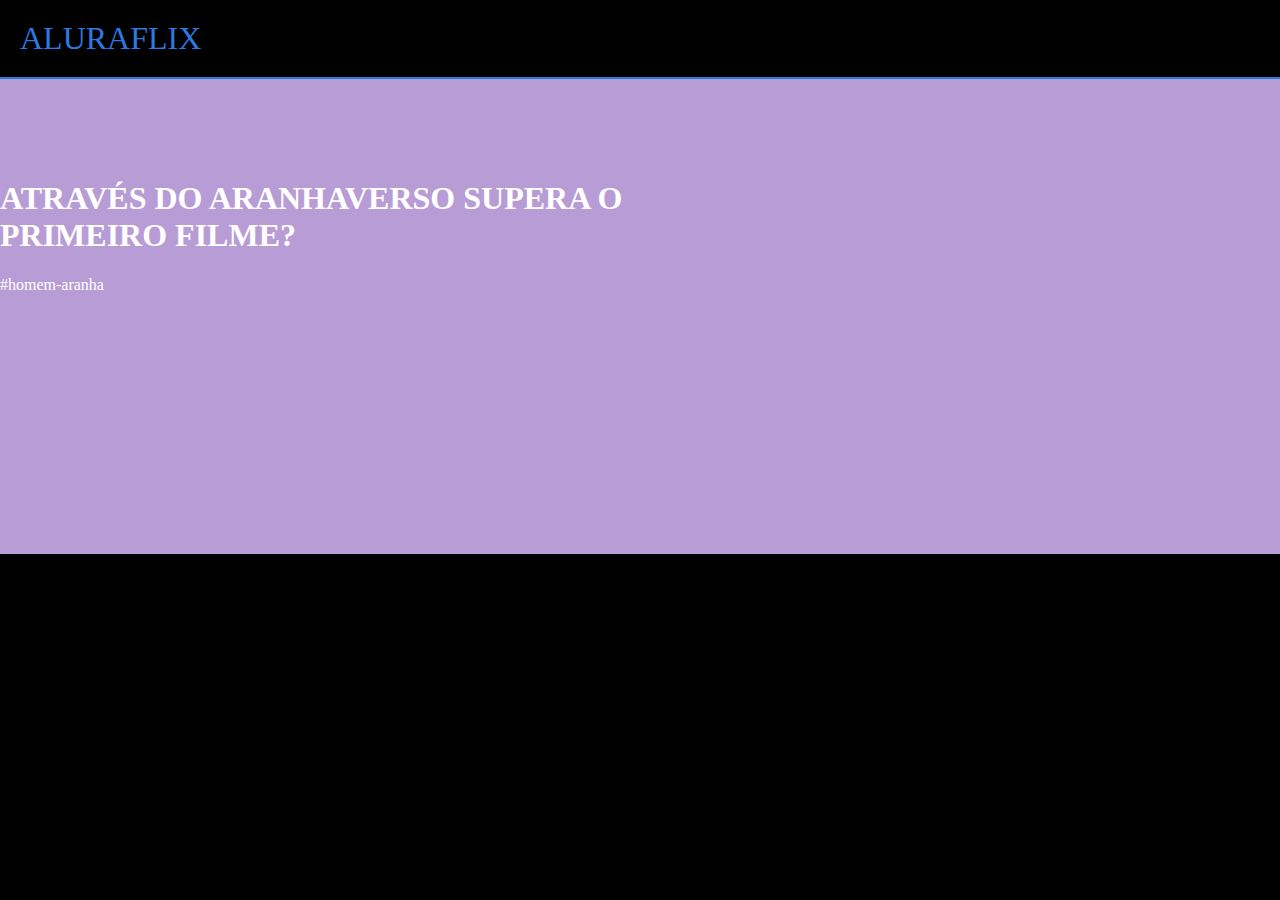
<file: Projetounidade2/index.html>
<html lang="pt-br">

<head>
    <link rel="stylesheet"href="styles.css">
</head>

<body>

    <header>ALURAFLIX</header>
    <section>
        <div>
            <h1>ATRAVÉS DO ARANHAVERSO SUPERA O PRIMEIRO FILME?</h1>
            <p>#homem-aranha</p>
        </div>


        <div>
            <iframe width="560" height="315" src="https://www.youtube.com/embed/gt_fAE1Eg2Q?si=ZLJ2dNUeoWLzd_L_"
                title="YouTube video player" frameborder="0"
                allow="accelerometer; autoplay; clipboard-write; encrypted-media; gyroscope; picture-in-picture; web-share"
                referrerpolicy="strict-origin-when-cross-origin" allowfullscreen></iframe>
        </div>
    </section>
</body>

</html>
</file>
<file: Projetounidade2/styles.css>
body {
    color: white;
    background: black;
    margin: 0px;
}

header {
    border-bottom: solid 2px rgb(42, 122, 228);
    padding: 20px;
    font-size: 32px;
    color: rgb(42, 122, 228);
}

section {
	background: rgb(184,156,213);
	padding-bottom: 80px;
	padding-top: 80px;
	display: flex;
	justify-content: center;
}

.chamada-texto {
    margin-right: 5%;
}
</file>
